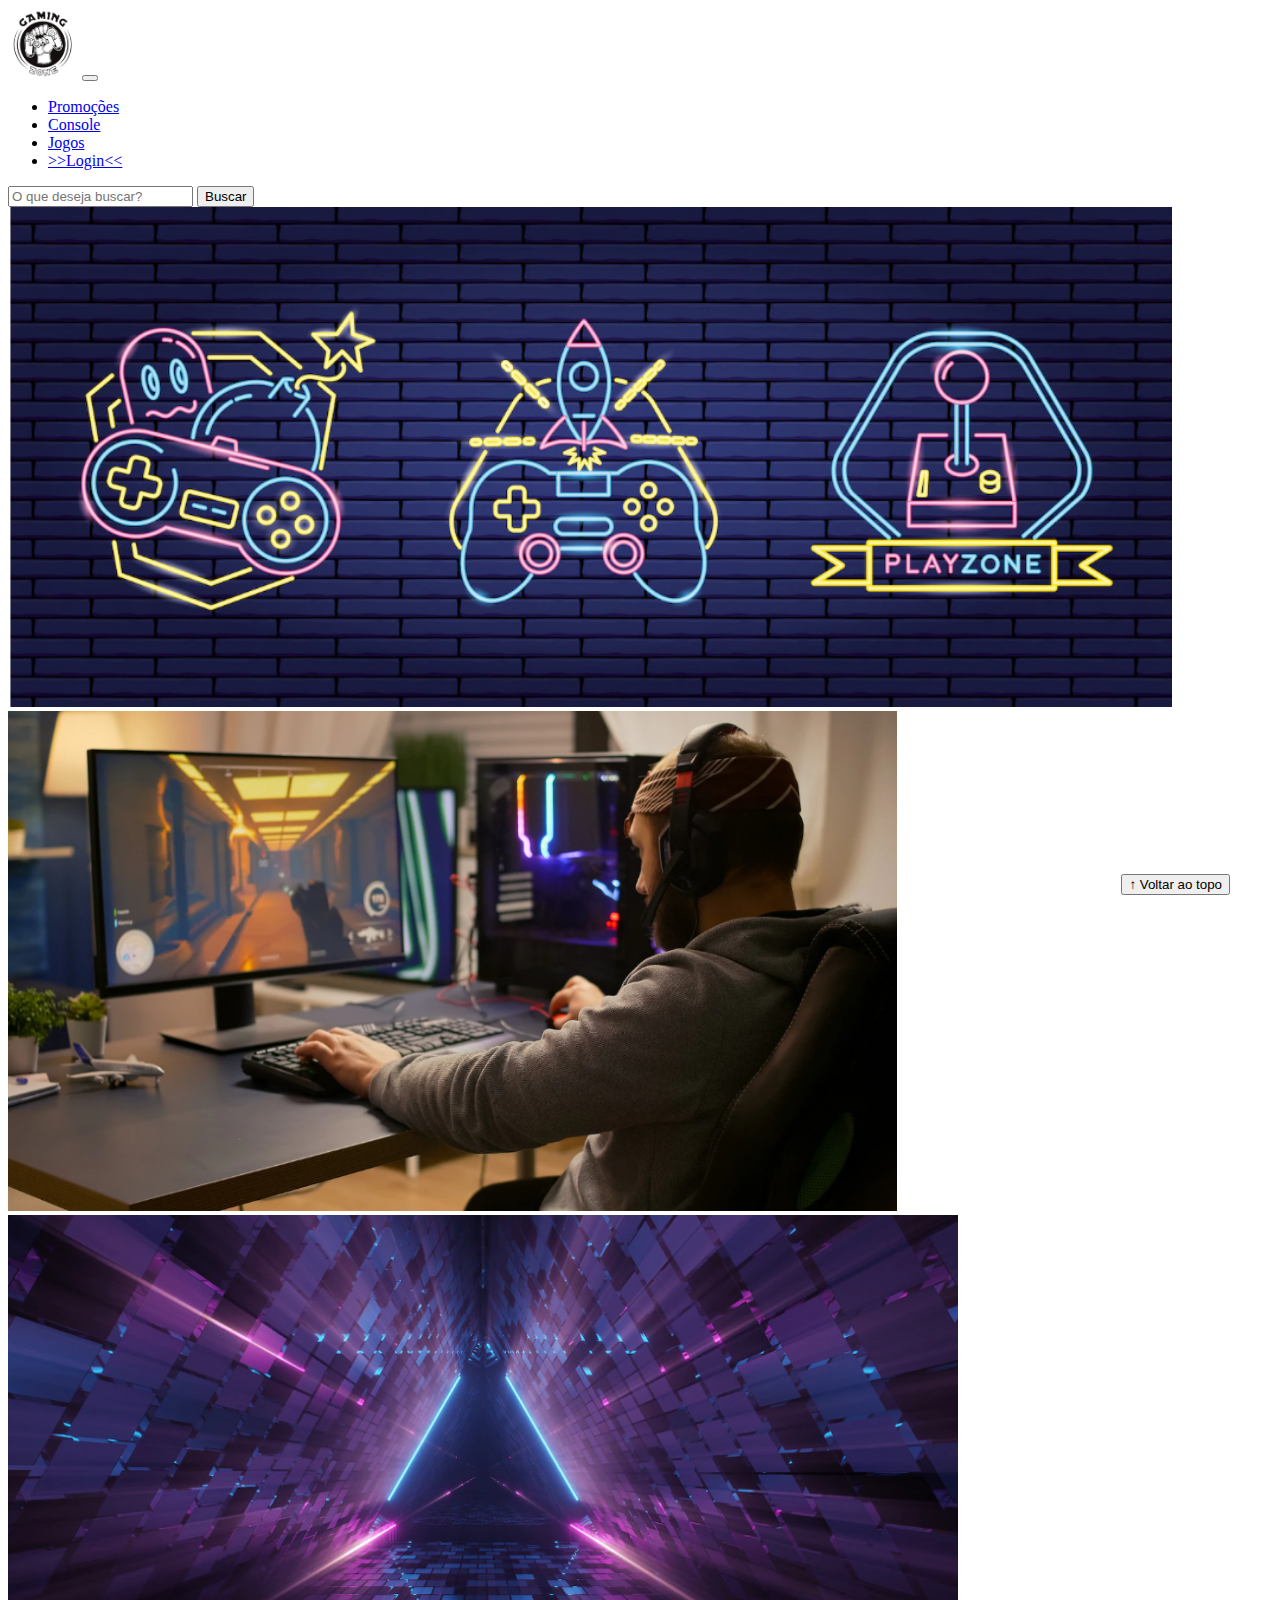
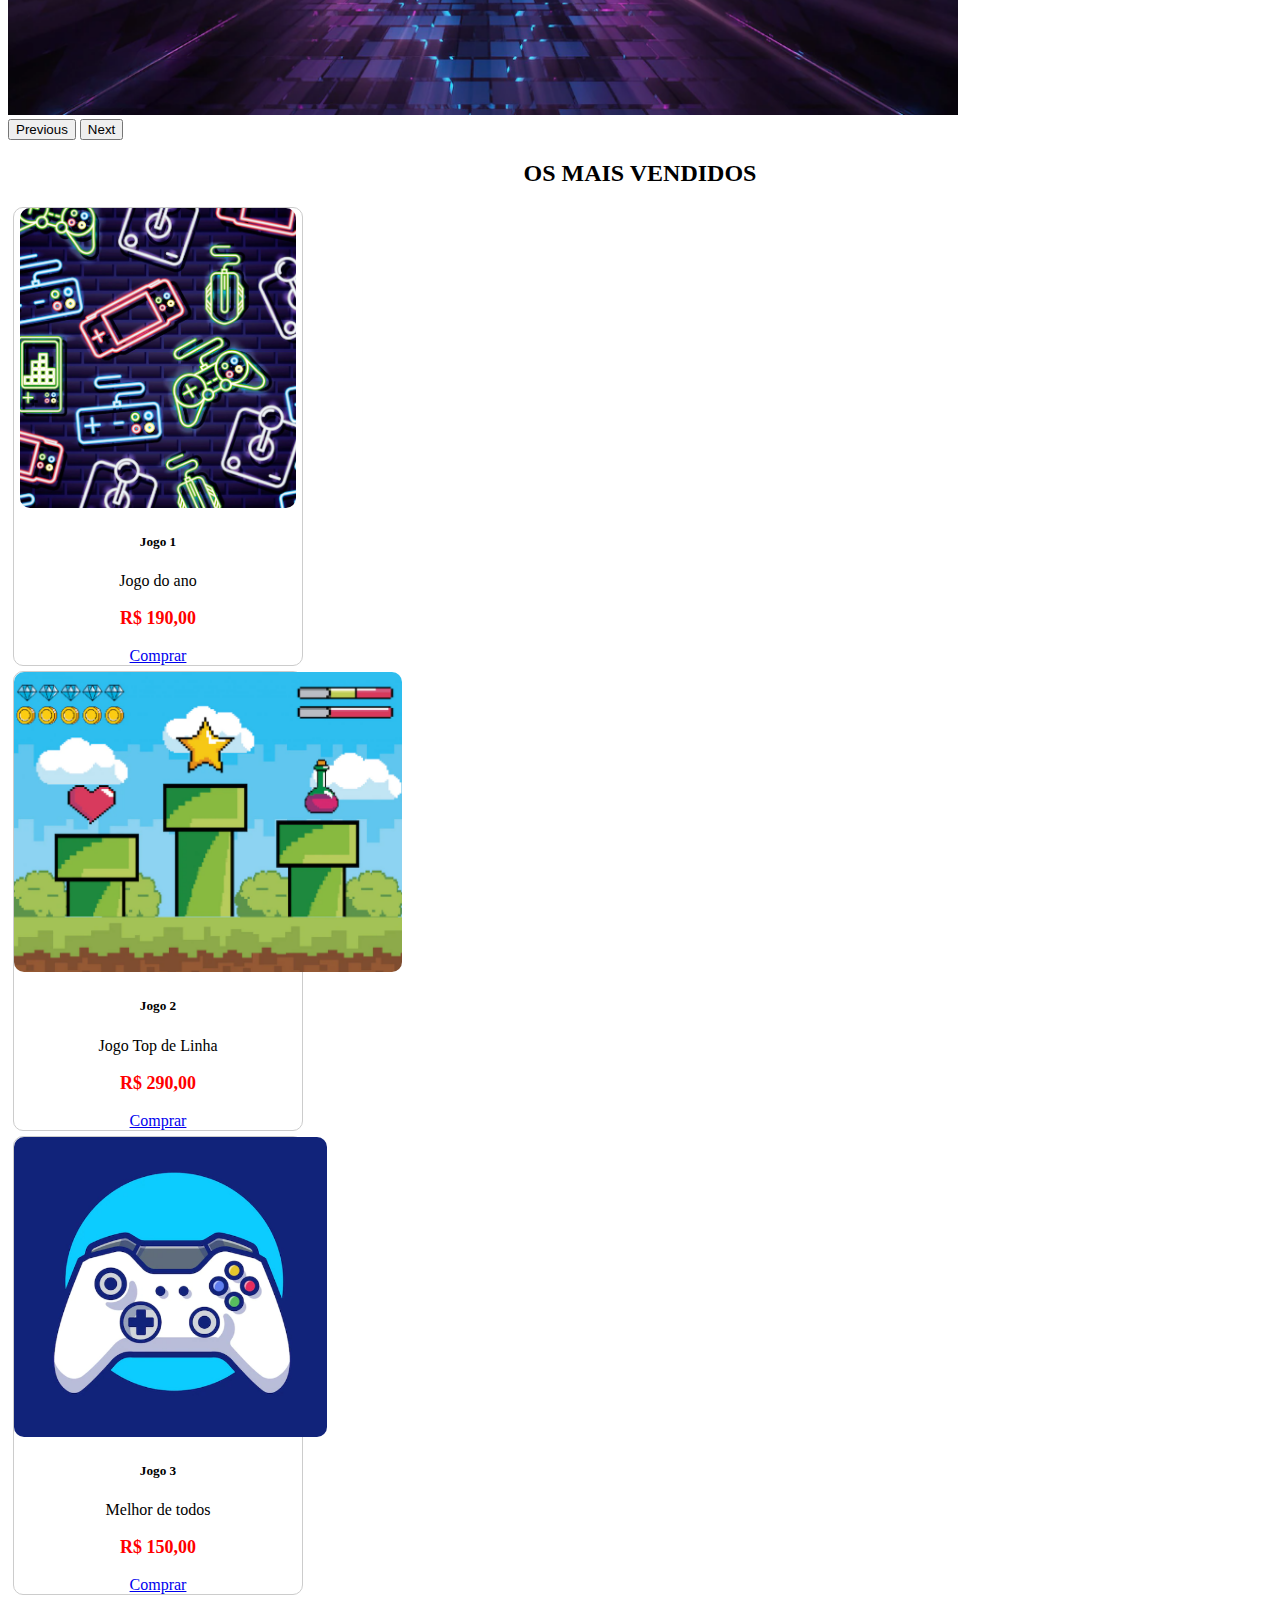
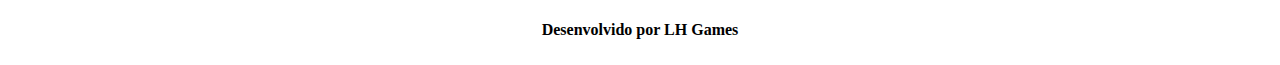
<file: index.html>
<!DOCTYPE html>
<html lang="pt-br">

<head>
  <meta charset="UTF-8">
  <meta http-equiv="X-UA-Compatible" content="IE=edge">
  <meta name="viewport" content="width=device-width, initial-scale=1.0">
  <title>LH Games</title>

  <link href="https://cdn.jsdelivr.net/npm/bootstrap@5.2.2/dist/css/bootstrap.min.css" rel="stylesheet"
    integrity="sha384-Zenh87qX5JnK2Jl0vWa8Ck2rdkQ2Bzep5IDxbcnCeuOxjzrPF/et3URy9Bv1WTRi" crossorigin="anonymous">

  <link rel="stylesheet" href="css/estilo.css">



</head>

<body>
  <header>
    <nav class="navbar navbar-expand-lg bg-body-tertiary">
      <div class="container-fluid">
        <a class="navbar-brand" href="index.html"><img src="img/logo.png"></a>
        <button class="navbar-toggler" type="button" data-bs-toggle="collapse" data-bs-target="#navbarSupportedContent" aria-controls="navbarSupportedContent" aria-expanded="false" aria-label="Toggle navigation">
          <span class="navbar-toggler-icon"></span>
        </button>
        <div class="collapse navbar-collapse" id="navbarSupportedContent">
          <ul class="navbar-nav me-auto mb-2 mb-lg-0">
            <li class="nav-item">
              <a class="nav-link active" aria-current="page" href="#">Promoções</a>
            </li>
            <li class="nav-item">
              <a class="nav-link" href="#">Console</a>
            </li>
            <li class="nav-item">
              <a class="nav-link" href="#">Jogos</a>
            </li>
            <li class="nav-item">
              <a class="nav-link" href="login.html">>>Login<<</a>
            </li>            
          </ul>
          <form class="d-flex" role="search">
            <input class="form-control me-2" type="search" placeholder="O que deseja buscar?" aria-label="Search">
            <button class="btn btn-outline-success" type="submit">Buscar</button>
          </form>
        </div>
      </div>
    </nav>
  </header>

  <main>



    <section id="section-banners" class="container-fluid">

      <div id="carouselExample" class="carousel slide">
        <div class="carousel-inner">
          <div class="carousel-item active">
            <img src="img/banner1.PNG" class="d-block w-100" alt="Venha comprar na nossa loja!">
          </div>
          <div class="carousel-item">
            <img src="img/banner2.PNG" class="d-block w-100" alt="Promoção de produtos">
          </div>
          <div class="carousel-item">
            <img src="img/banner3.PNG" class="d-block w-100" alt="Várias novidades de produtos">
          </div>
        </div>
        <button class="carousel-control-prev" type="button" data-bs-target="#carouselExample" data-bs-slide="prev">
          <span class="carousel-control-prev-icon" aria-hidden="true"></span>
          <span class="visually-hidden">Previous</span>
        </button>
        <button class="carousel-control-next" type="button" data-bs-target="#carouselExample" data-bs-slide="next">
          <span class="carousel-control-next-icon" aria-hidden="true"></span>
          <span class="visually-hidden">Next</span>
        </button>
      </div>

    </section>
    <section id="section-vendidos" class="container-fluid">

      <h2>OS MAIS VENDIDOS</h2>
      
      <div class="card-group">
        <div class="card" style="width: 18rem;">
          <img src="img/jogo1.PNG" class="card-img-top" alt="Jogo de aventura">
          <div class="card-body">
            <h5 class="card-title">Jogo 1</h5>
            <p class="card-text">Jogo do ano</p>
            <p class="preco">R$ 190,00</p>
            <a href="#" class="btn btn-primary">Comprar</a>
          </div>
        </div>

        <div class="card" style="width: 18rem;">
          <img src="img/jogo2.PNG" class="card-img-top" alt="Jogo de aventura">
          <div class="card-body">
            <h5 class="card-title">Jogo 2</h5>
            <p class="card-text">Jogo Top de Linha</p>
            <p class="preco">R$ 290,00</p>
            <a href="#" class="btn btn-primary">Comprar</a>
          </div>
        </div>

        <div class="card" style="width: 18rem;">
          <img src="img/jogo3.PNG" class="card-img-top" alt="Jogo de aventura">
          <div class="card-body">
            <h5 class="card-title">Jogo 3</h5>
            <p class="card-text">Melhor de todos</p>
            <p class="preco">R$ 150,00</p>
            <a href="#" class="btn btn-primary">Comprar</a>
          </div>
        </div>
    </div>
    </section>


  </main>

  <footer>
    <p>Desenvolvido por LH Games</p>
  </footer>

  <button id="voltar-topo" type="button" class="btn btn-outline-primary" onclick="topo()">&uarr; Voltar ao topo</button>

  <script src="js/script.js"></script>
  <script src="https://cdn.jsdelivr.net/npm/bootstrap@5.2.2/dist/js/bootstrap.bundle.min.js"
    integrity="sha384-OERcA2EqjJCMA+/3y+gxIOqMEjwtxJY7qPCqsdltbNJuaOe923+mo//f6V8Qbsw3"
    crossorigin="anonymous"></script>

</body>

</html>
</file>
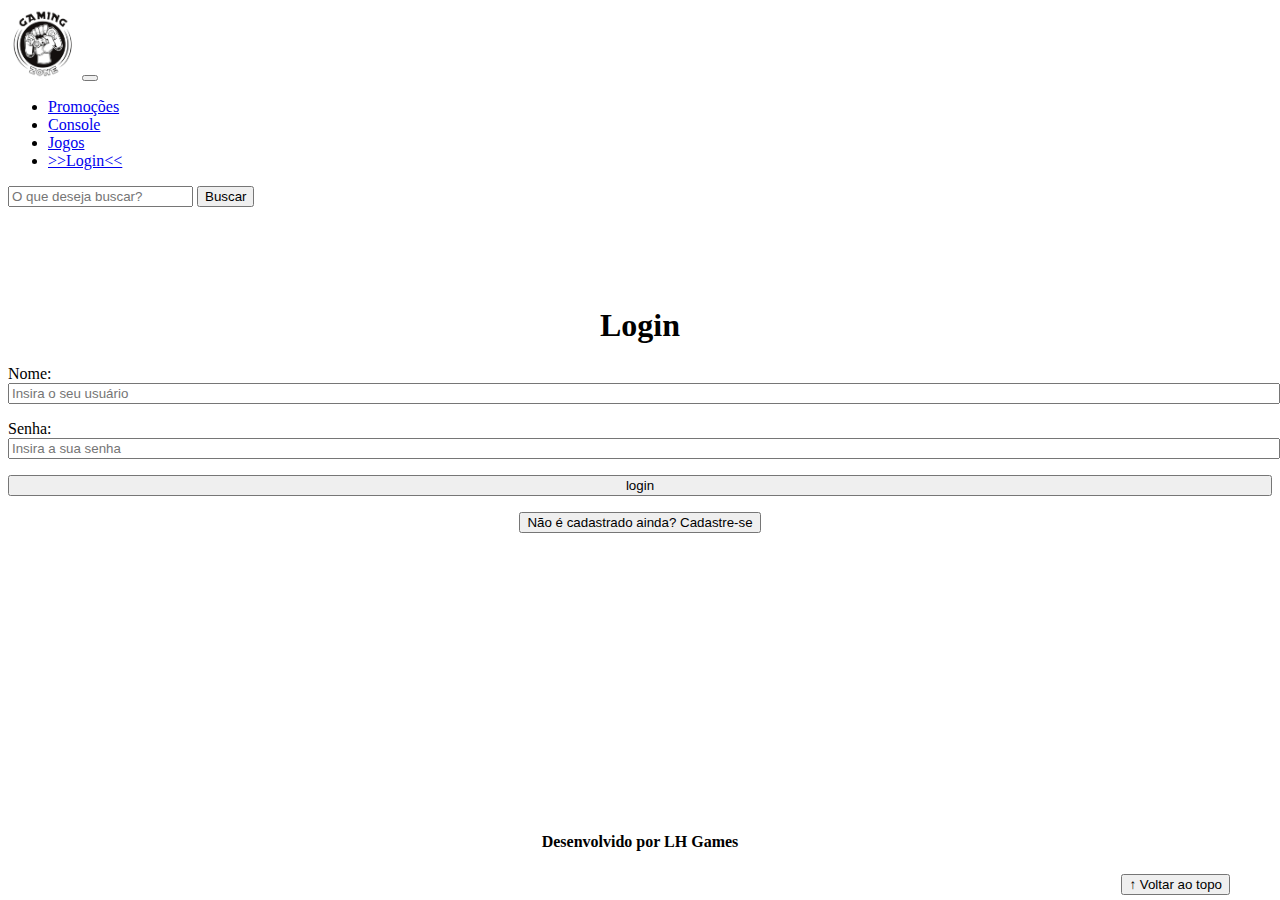
<file: login.html>
<!DOCTYPE html>
<html lang="pt-br">

<head>
    <meta charset="UTF-8">
    <meta http-equiv="X-UA-Compatible" content="IE=edge">
    <meta name="viewport" content="width=device-width, initial-scale=1.0">
    <title>LH Games - login</title>
    <link href="https://cdn.jsdelivr.net/npm/bootstrap@5.2.2/dist/css/bootstrap.min.css" rel="stylesheet"
        integrity="sha384-Zenh87qX5JnK2Jl0vWa8Ck2rdkQ2Bzep5IDxbcnCeuOxjzrPF/et3URy9Bv1WTRi" crossorigin="anonymous">
    <link rel="stylesheet" href="css/estilo.css">
</head>

<body>
    <header>
        <header>
            <nav class="navbar navbar-expand-lg bg-body-tertiary">
              <div class="container-fluid">
                <a class="navbar-brand" href="index.html"><img src="img/logo.png"></a>
                <button class="navbar-toggler" type="button" data-bs-toggle="collapse" data-bs-target="#navbarSupportedContent" aria-controls="navbarSupportedContent" aria-expanded="false" aria-label="Toggle navigation">
                  <span class="navbar-toggler-icon"></span>
                </button>
                <div class="collapse navbar-collapse" id="navbarSupportedContent">
                  <ul class="navbar-nav me-auto mb-2 mb-lg-0">
                    <li class="nav-item">
                      <a class="nav-link active" aria-current="page" href="#">Promoções</a>
                    </li>
                    <li class="nav-item">
                      <a class="nav-link" href="#">Console</a>
                    </li>
                    <li class="nav-item">
                      <a class="nav-link" href="#">Jogos</a>
                    </li>
                    <li class="nav-item">
                      <a class="nav-link" href="login.html">>>Login<<</a>
                    </li>            
                  </ul>
                  <form class="d-flex" role="search">
                    <input class="form-control me-2" type="search" placeholder="O que deseja buscar?" aria-label="Search">
                    <button class="btn btn-outline-success" type="submit">Buscar</button>
                  </form>
                </div>
              </div>
            </nav>
    </header>

    <main>
        <section id="section-login">
            <h1>Login</h1>
            <div class="d-flex justify-content-center">
                <form method="post" action="" id="login">
                    <p>
                        <label for="usuario">Nome: </label>
                        <input id="usuario" name="usuario" required="required" type="text"
                            placeholder="Insira o seu usuário" class="form-control" />
                    </p>
                    <p>
                        <label for="senha">Senha: </label>
                        <input id="senha" name="senha" required="required" type="password"
                            placeholder="Insira a sua senha" class="form-control" />
                    </p>
                    <p>
                        <input type="button" value="login" class="btn btn-primary" id="bt-login" onclick="login()" />
                    </p>
                </form>
            </div>
        </section>

        <section id="section-cadastro">
            <div id="botao-cadastrar">
                <button type="button" class="btn btn-info">Não é cadastrado ainda? Cadastre-se</button>
            </div>
            <div id="form-cadastrar">

                <h1>Criar minha conta</h1>
                <p>Informe os seus dados abaixo para criar sua conta.</p>

                <div class="d-flex justify-content-center">
                    <form method="post" action="" id="login">
                        <p>
                            <label for="usuario">Usuário: </label>
                            <input id="usuario" name="usuario" required="required" type="text"
                                placeholder="ex. nome de usuário" class="form-control" />
                        </p>
                        <p>
                            <label for="email">E-mail: </label>
                            <input id="email" name="email" required="required" type="email"
                                placeholder="seu@email.com.br" class="form-control" />
                        </p>
                        <p>
                            <label for="senha">Senha: </label>
                            <input id="senha" name="senha" required="required" type="password"
                                placeholder="mínimo de 6 caracteres" class="form-control" />
                        </p>
                        <p>
                            <input type="button" value="Cadastrar" class="btn btn-primary" id="bt-cadastrar"
                                onclick="cadastro()" />
                        </p>
                    </form>
                </div>

            </div>
        </section>

    </main>



    <footer>
        <p>Desenvolvido por LH Games</p>
    </footer>

    <button id="voltar-topo" type="button" class="btn btn-outline-primary">&uarr; Voltar ao topo</button>

    <script src="https://cdn.jsdelivr.net/npm/bootstrap@5.2.2/dist/js/bootstrap.bundle.min.js"
        integrity="sha384-OERcA2EqjJCMA+/3y+gxIOqMEjwtxJY7qPCqsdltbNJuaOe923+mo//f6V8Qbsw3"
        crossorigin="anonymous"></script>
    <script src="js/script.js"></script>

    <script src="https://code.jquery.com/jquery-3.6.1.js"
        integrity="sha256-3zlB5s2uwoUzrXK3BT7AX3FyvojsraNFxCc2vC/7pNI=" crossorigin="anonymous"></script>
    <script type="text/javascript" src="js/jquery-script.js"></script>

</body>

</html>
</file>
<file: css/estilo.css>
/*cabeçalho*/
header img {
    height: 70px;
    width: 70px;
}

/*Conteudo principal*/
main{
    min-height: 500px;
}

/*banner*/
#section-banners img {
    height: 500px;
}
/*Produtos vendidos*/

#section-vendidos {
    text-align: center;
}

#secton-vendidos h2 {
    font-weight: bold;
    padding: 20px;
}

#section-vendidos img {
    height: 300px;
    border-radius: 10px;
}

#section-vendidos .card {
    margin: 5px;
    border: 1px solid #ccc;
    border-radius: 10px;
}

#section-vendidos .preco {
    color: red;
    font-size: 18px;
    font-weight: bold;
}
/*Rodapé*/

footer {
    text-align: center;
}

footer p {
    font-weight: bold;
    padding: 10px;
}
/*Botão Voltar topo*/
#voltar-topo {
    position: fixed;
    bottom: 5px;
    right: 50px;
}
/* página de login  */
#section-login{
    margin-top: 100px;
}

#section-login h1 {
    text-align: center; 
}

#section-login input {
    width: 100%;
}
/* Formulário de cadastro*/
#section-cadastro{
    padding: px;
    text-align: center;
    background-color: #fff;
}

#form-cadastrar {
    padding: 5px;
    display: none;
}
</file>
